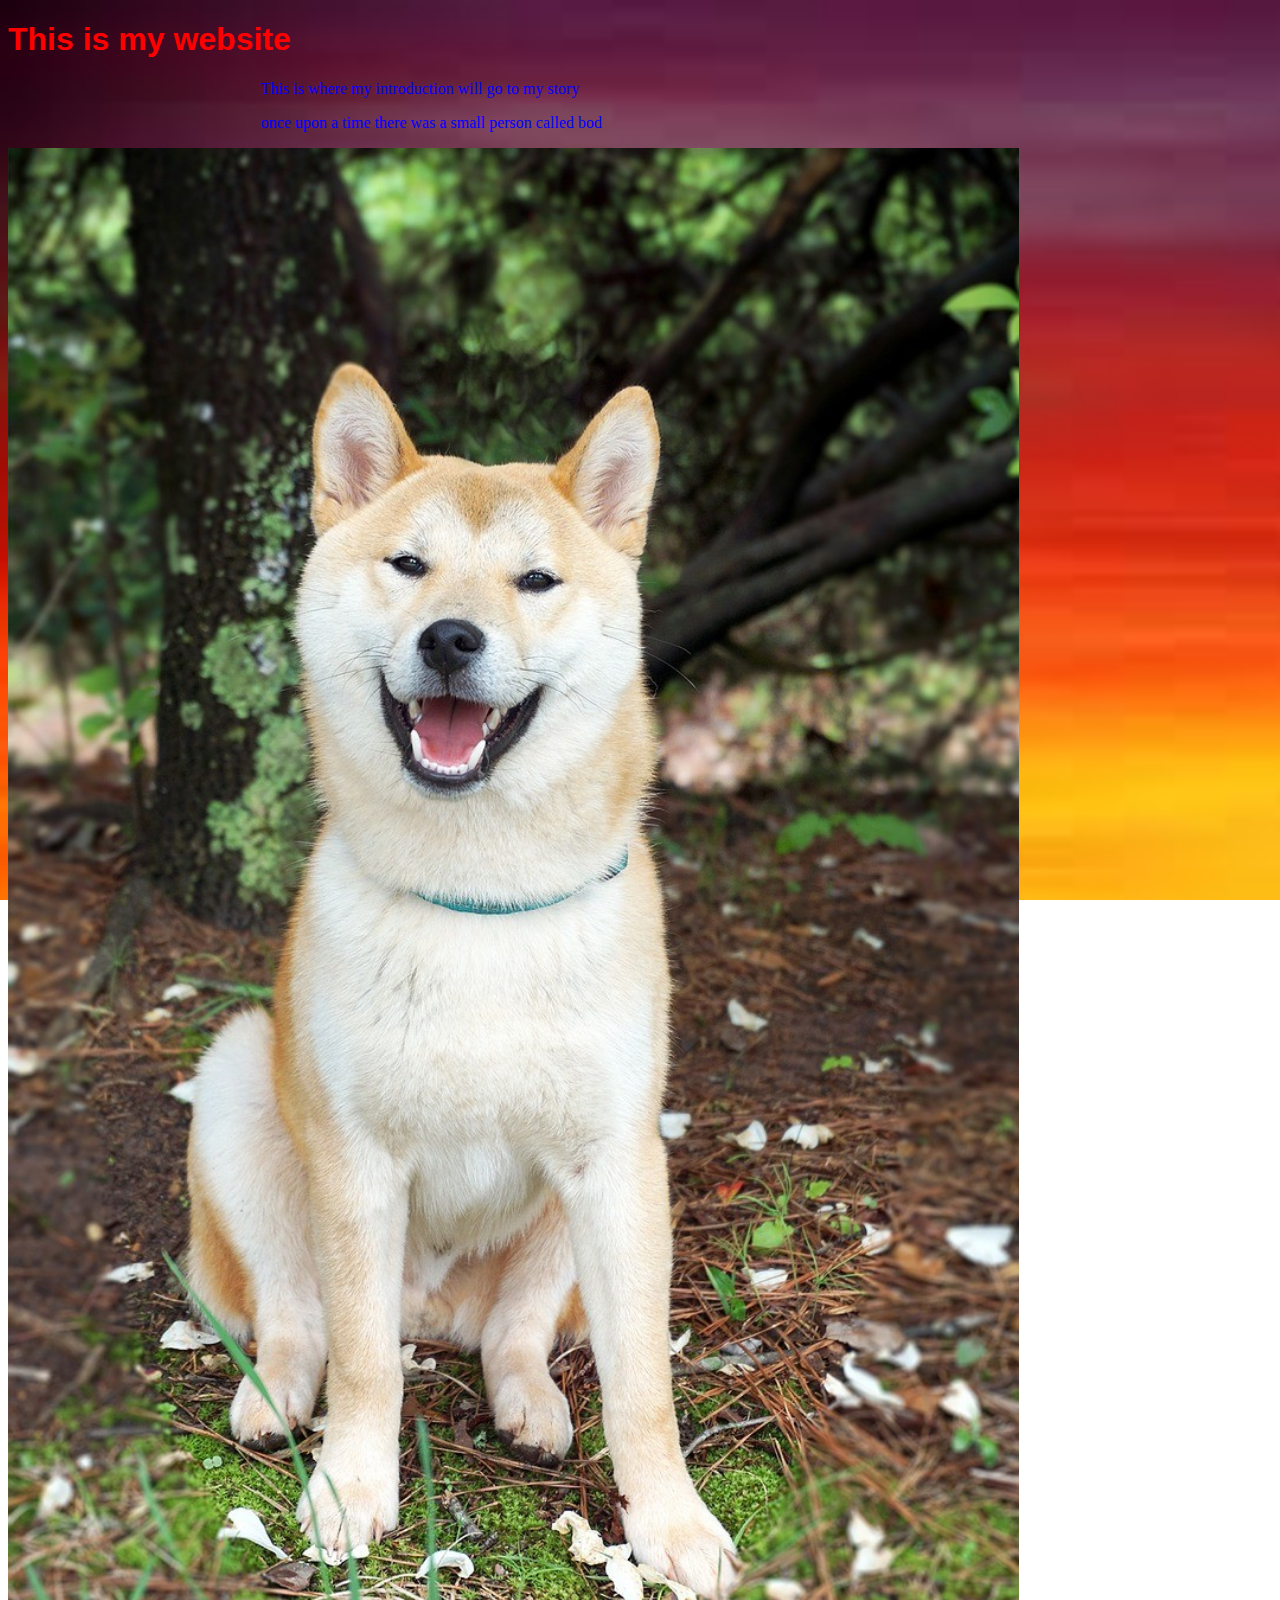
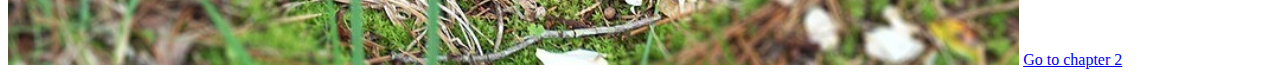
<file: lily/index.htm>
<!DOCTYPE html>
<html lang="">
<head>
  <meta charset="utf-8">
  <meta name="viewport" content="width=device-width, initial-scale=1.0">
  
    <link href="style.css" rel=stylesheet type="text/css"> 
    <title>My story page</title>
</head>

<body>
   <h1> This is my website</h1>
   <p> This is where my introduction will go to my story</p>
   <p> once upon a time there was a small person called bod</p>
     <a href="1.htm"><img src="dqSRsK8nsHocsBJE05sfl9P7Tch1kzzozALafcMQ-853.jpg" alt=dog width=80%></a>
  <a href="1.htm"> Go to chapter 2</a>
  
    </body>
</html>
</file>
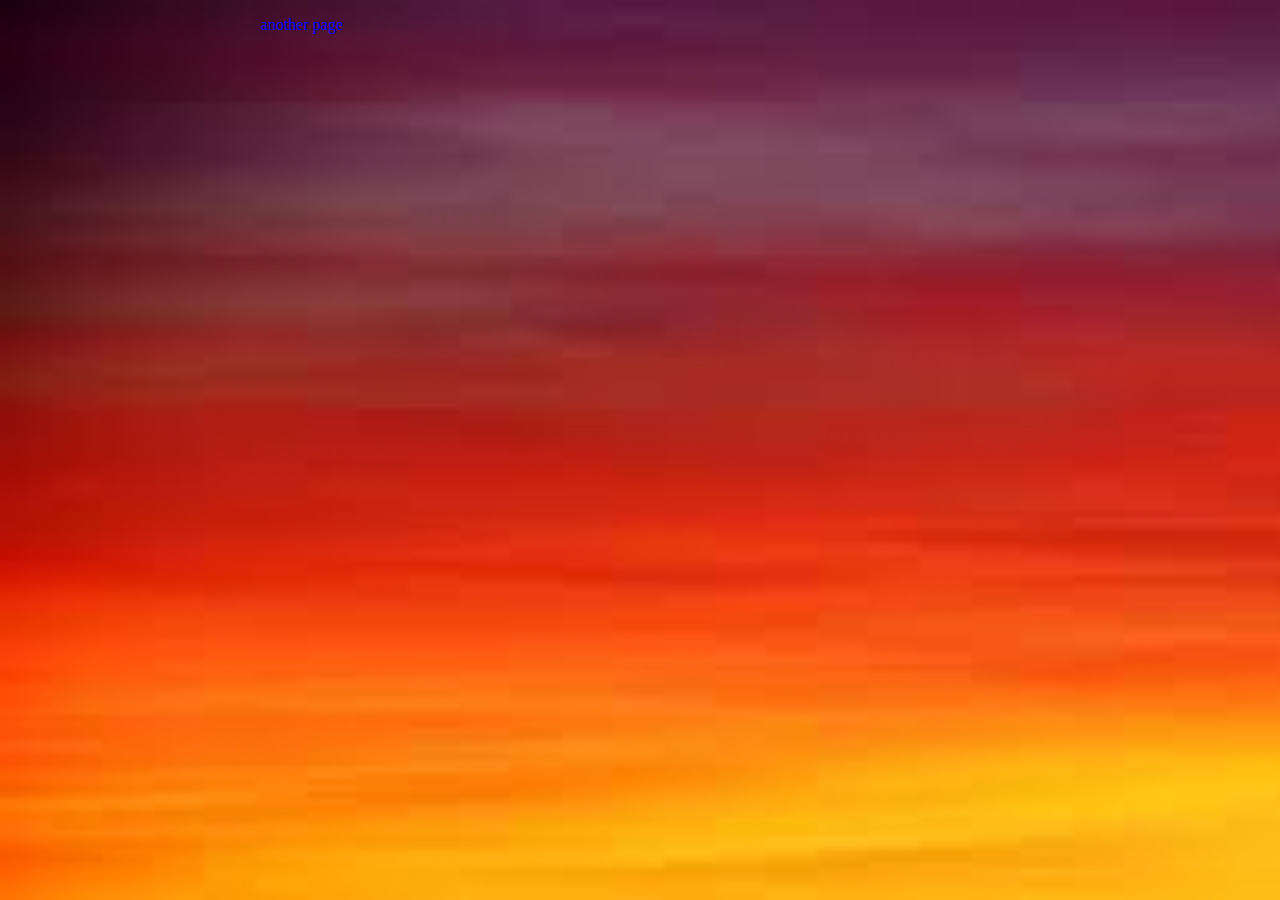
<file: lily/1.htm>
<!DOCTYPE html>
<html lang="">
<head>
  <meta charset="utf-8">
  <meta name="viewport" content="width=device-width, initial-scale=1.0">  
    <link href="style.css" rel=stylesheet type="text/css"> 
  <title>page 2</title>
</head>

<body>
  <p> another page </p>
    
    
</body>
</html>
</file>
<file: lily/style.css>
h1{
   color:red;
   font-family:helvetica;
   font-size: 2em;
}

p{
    color:blue;
    font-family: fantasy;
    margin-left: 20%;   
}
body{
    background-image: url(images.jpg);
    background-repeat:no-repeat;
    background-size: cover;
    background-attachment: fixed;
}
</file>
